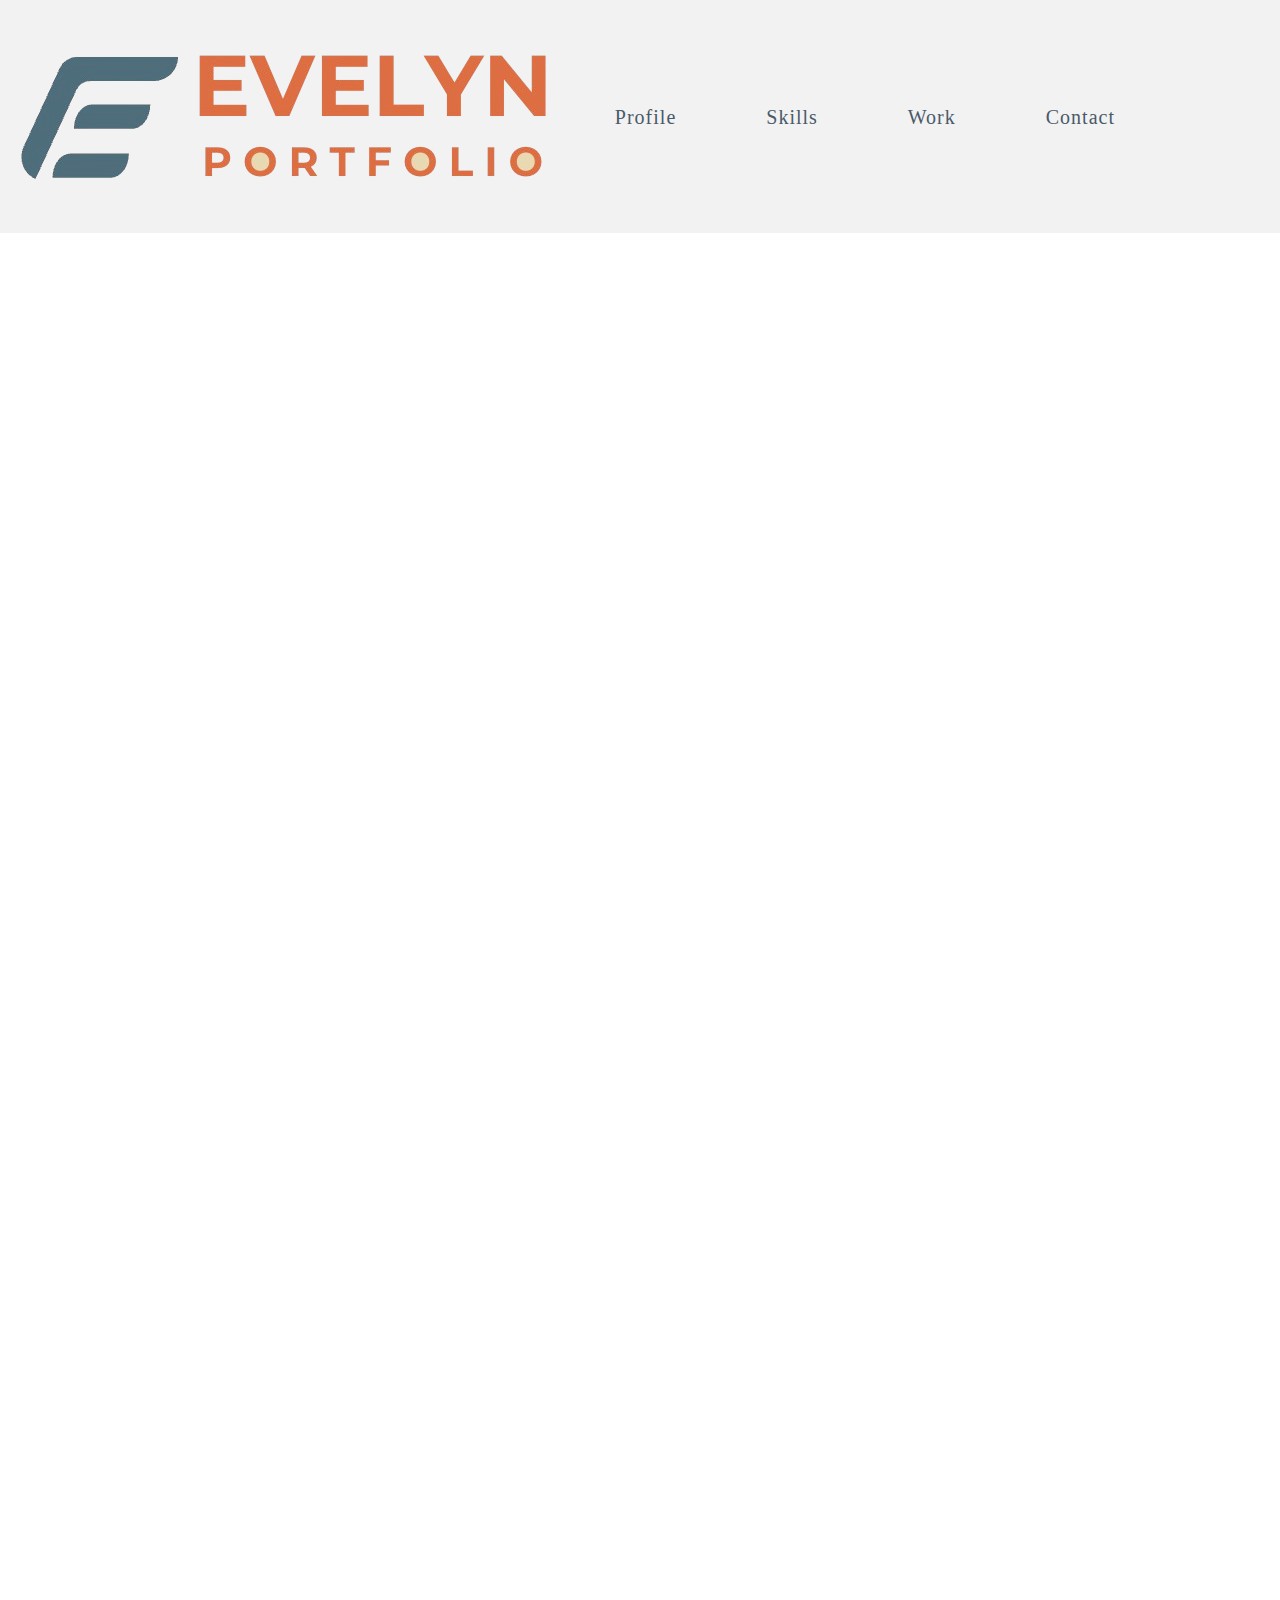
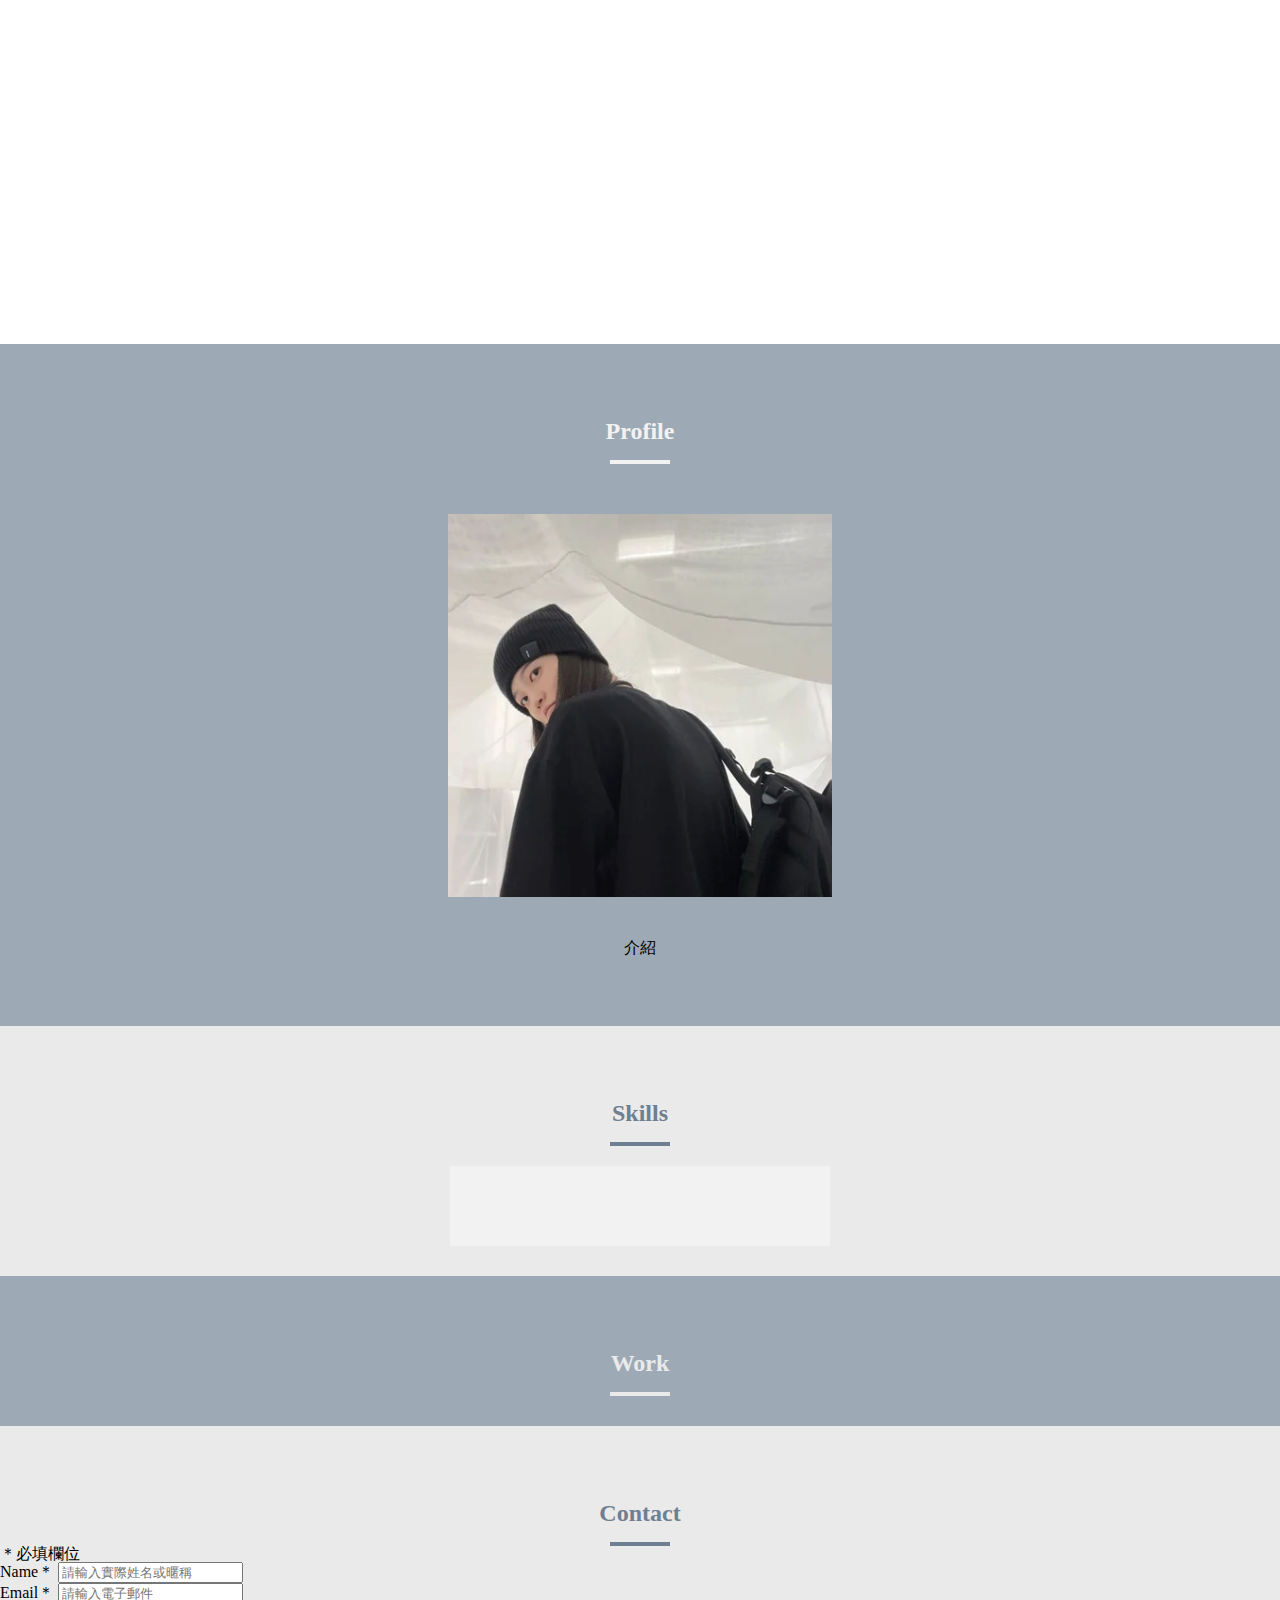
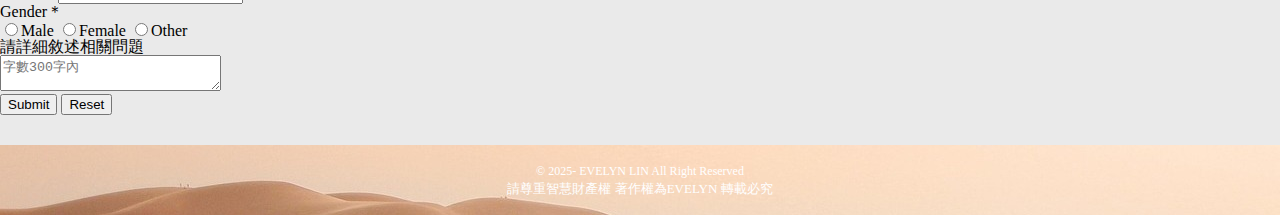
<file: index.html>
<!DOCTYPE html>
<html lang="zh-Hand-tw">
<head>
    <meta charset="UTF-8">
    <meta name="viewport" content="width=device-width, initial-scale=1.0">
    <title>EVELYN PORTFOLIO WEB</title>
    <link rel="stylesheet" href="css/styles/styles.min.css">
</head>
<body>
<header>
    <!--<h1> EVELYN PORTFOLIO</h1>-->
    <h1>
        <a href="#Inmain">
        <div>
            <img src="images/icons/LOGO3.png" alt="LOGO">
        </div>
        </a>
    </h1>
<nav>
    <ul>
        <li><a href="#AboutEvelyn">Profile</a></li>
        <li><a href="#Skills">Skills</a></li>
        <li><a href="#Work">Work</a></li>
        <li><a href="#Contact">Contact</a></li>
    </ul>
    </nav>
    <div>
        <img src="images/icons/MENU.svg" alt="選單">
    </div>
</header>  

<main id="Inmain">
    <div id="BannerBox">
        <ul id ="Banners">
            <li class="Images ImgColor1 Active"><img src="images/background/00.png" alt=""></li>
            <li class="Images ImgColor2"><img src="images/background/00.png" alt=""></li>
            <li class="Images ImgColor3"><img src="images/background/00.png" alt=""></li>
            <li id="phoneBanner">
                <img src="images/background/00.png" alt="">
            </li>
            <li id="MDBanner">
                <img src="images/background/01.png" alt="">
            </li>
        </ul>
    </div>
    <section id="AboutEvelyn">
        <div class="titlebox">
            <h2>Profile</h2>
            <div class="line"></div>
        </div>
        <div class="content">
            <div class="imgbox">
                <img src="images/me.png" alt="EVELYN">
            </div>
            <div class="intro">介紹</div>
        </div>
    </section>
    <section id ="Skills">
        <div class="titlebox">
            <h2>Skills</h2>
            <div class="line"></div>
        </div>
        <div class="card" id="SkillsCard"></div>
    </section>
    <section id="Work">
        <div class="titlebox">
            <h2>Work</h2>
            <div class="line"></div>
        </div>
        <ul id="photobox"></ul>
        <div class="work">
        </div>
    </section>
    <section id="Contact">
        <div class="titlebox">
        <h2>Contact</h2>
        <div class="line"></div>
        </div>
        <div class="inform">
            <div class="box"></div>
            <form action="" method="" id="info">
                <p  class="labeltextsize ptext">＊必填欄位</p>
                <div class="labelbox">
                <label for="name"  class="labeltextsize">Name＊</label>
                <!-- required 必填 minlength最小長度 maxlenght最大長度 value預設值 placeholder預設提示文字 -->
                <input type="text" name="name"  id="name" required minlength="2" placeholder="請輸入實際姓名或暱稱">
                </div>
                <div class="labelbox">
                <label for="email" class="labeltextsize">Email＊</label>
                <input type="email" name="email"  id="email" required placeholder="請輸入電子郵件">
                </div>
                <!-- radio 選擇按鈕（單選）-->
                <div id="radiobox" class="labelbox">
                    <p class="labeltextsize">Gender＊</p>
                    <input type="radio" name="gender" id="" value="male">Male
                    <input type="radio" name="gender" id="" value="female">Female
                    <input type="radio" name="gender" id="" value="Other">Other
                </div>
                <!--多行文字方塊 敘述相關問題或上傳文章內容 cols 字元數; rows 行數(高度);-->
                <div class="textareabox">
                    <p class="labeltextsize">請詳細敘述相關問題</p>
                    <textarea name="message" id="message" cols="25" placeholder="字數300字內"></textarea>
                </div>
                <div class="butbox">
                <input class="submit" type="submit" value="Submit">
                <input class="reset" type="reset" value="Reset">
                </div>
            </form>
        </div>
    </section>
</main>

<footer>
    <ul>
        <li class="CR01">&copy; 2025-<span id="Years"></span> EVELYN LIN All Right Reserved</li>
        <li class="CR02">請尊重智慧財產權 著作權為EVELYN 轉載必究</li>
    </ul>
</footer>

    <script type="module" src="JavaScript/JavaScript.js"></script>
</body>
</html>
</file>
<file: css/styles/styles.min.css>
html,body,div,span,applet,object,iframe,h1,h2,h3,h4,h5,h6,p,blockquote,pre,a,abbr,acronym,address,big,cite,code,del,dfn,em,img,ins,kbd,q,s,samp,small,strike,strong,sub,sup,tt,var,b,u,i,center,dl,dt,dd,ol,ul,li,fieldset,form,label,legend,table,caption,tbody,tfoot,thead,tr,th,td,article,aside,canvas,details,embed,figure,figcaption,footer,header,hgroup,menu,nav,output,ruby,section,summary,time,mark,audio,video{margin:0;padding:0;border:0;font-size:100%;font:inherit;vertical-align:baseline}article,aside,details,figcaption,figure,footer,header,hgroup,menu,nav,section{display:block}body{line-height:1}ol,ul{list-style:none}blockquote,q{quotes:none}blockquote:before,blockquote:after,q:before,q:after{content:"";content:none}table{border-collapse:collapse;border-spacing:0}@media screen and (min-width: 375px){header{padding:20px 0 20px 0;background-color:#f2f2f2;display:flex;align-items:center;justify-content:space-between}header>h1>div>img{padding-left:20px;width:100px;height:auto}header>nav{display:none}header>div{display:flex;justify-content:flex-end}header>div>img{padding-right:25px;width:40px;height:auto}}@media screen and (min-width: 768px){header>h1>div>img{padding-left:40px;width:120px;height:auto}header>nav{margin-right:50px;display:block}header ul{display:flex;justify-content:space-around}header ul li{padding:0 30px 0 30px}header ul li a{color:#4a5a6a;text-decoration:none;letter-spacing:1px;font-size:18px}header>div{display:none}}@media screen and (min-width: 992px){header>h1>div>img{padding-left:120px;width:180px;height:auto}header>nav{margin-right:120px;display:block}header ul li{padding:0 45px 0 45px}header ul li a{font-size:20px}}@media screen and (min-width: 375px){footer{background-image:url(../../images/background/footer01.jpg);background-color:#deb887}footer ul{padding:20px 0}footer ul li{text-align:center}footer ul .CR01{font-size:12px;color:#fff;margin-bottom:5px}footer ul .CR02{font-size:13px;color:#fff}}@media screen and (min-width: 375px){#Contact,#Work,#Skills,#AboutEvelyn{padding-top:30px;padding-bottom:15px}#Contact .titlebox h2,#Work .titlebox h2,#Skills .titlebox h2,#AboutEvelyn .titlebox h2{text-align:center;font-size:16px;font-weight:bold;padding:15px 0}#Contact .line,#Work .line,#Skills .line,#AboutEvelyn .titlebox .line{height:2px;width:50px;margin:0 auto;border-bottom:3px solid}#AboutEvelyn{background-color:#9da9b5}#AboutEvelyn .titlebox h2{color:#f2f2f2}#AboutEvelyn .titlebox .line{border-bottom-color:#f2f2f2}#AboutEvelyn .content{padding-top:50px}#AboutEvelyn .content div{width:100%;text-align:center;padding-bottom:40px}#Skills{background-color:#eaeaea}#Skills .titlebox{margin-bottom:20px}#Skills .titlebox h2{color:#6e7f91}#Skills .line{border-bottom-color:#6e7f91}#Skills .card{width:300px;padding:40px;background-color:#f2f2f2;margin:0 auto}#Skills .card .cardcontent{width:95%;background-color:#c0d6df;margin:0 auto}#Work{background-image:url(../../images/background/work01.jpg);background-repeat:no-repeat;background-size:cover;background-position:center;background-attachment:fixed}#Work .titlebox h2{color:#eaeaea}#Work .line{border-bottom-color:#eaeaea}#Contact{background-color:#eaeaea}#Contact .titlebox h2{color:#6e7f91}#Contact .line{border-bottom-color:#6e7f91}}@media screen and (min-width: 768px){#Contact,#Work,#Skills,#AboutEvelyn{background-color:#9da9b5;padding-top:60px;padding-bottom:30px}#Contact .titlebox h2,#Work .titlebox h2,#Skills .titlebox h2,#AboutEvelyn .titlebox h2{font-size:24px;text-align:center;font-weight:bold;padding:15px 0}#Contact .line,#Work .line,#Skills .line,#AboutEvelyn .titlebox .line{height:2px;width:60px;margin:0 auto;border-bottom:4px solid}#AboutEvelyn{background-color:#9da9b5}#AboutEvelyn .titlebox h2{color:#f2f2f2}#AboutEvelyn .titlebox .line{border-bottom-color:#f2f2f2}#AboutEvelyn .content{padding-top:50px}#AboutEvelyn .content div{width:100%;text-align:center;padding-bottom:40px}#Skills{background-color:#eaeaea}#Skills .titlebox{margin-bottom:20px}#Skills .titlebox h2{color:#6e7f91}#Skills .line{border-bottom-color:#6e7f91}#Skills .card{width:300px;padding:40px;background-color:#f2f2f2;margin:0 auto}#Skills .card .cardcontent{width:95%;background-color:#c0d6df;margin:0 auto}#Work{background-image:url(../../images/background/work01.jpg);background-repeat:no-repeat;background-size:cover;background-position:center;background-attachment:fixed}#Work .titlebox h2{color:#eaeaea}#Work .line{border-bottom-color:#eaeaea}#Contact{background-color:#eaeaea}#Contact .titlebox h2{color:#6e7f91}#Contact .line{border-bottom-color:#6e7f91}}
</file>
